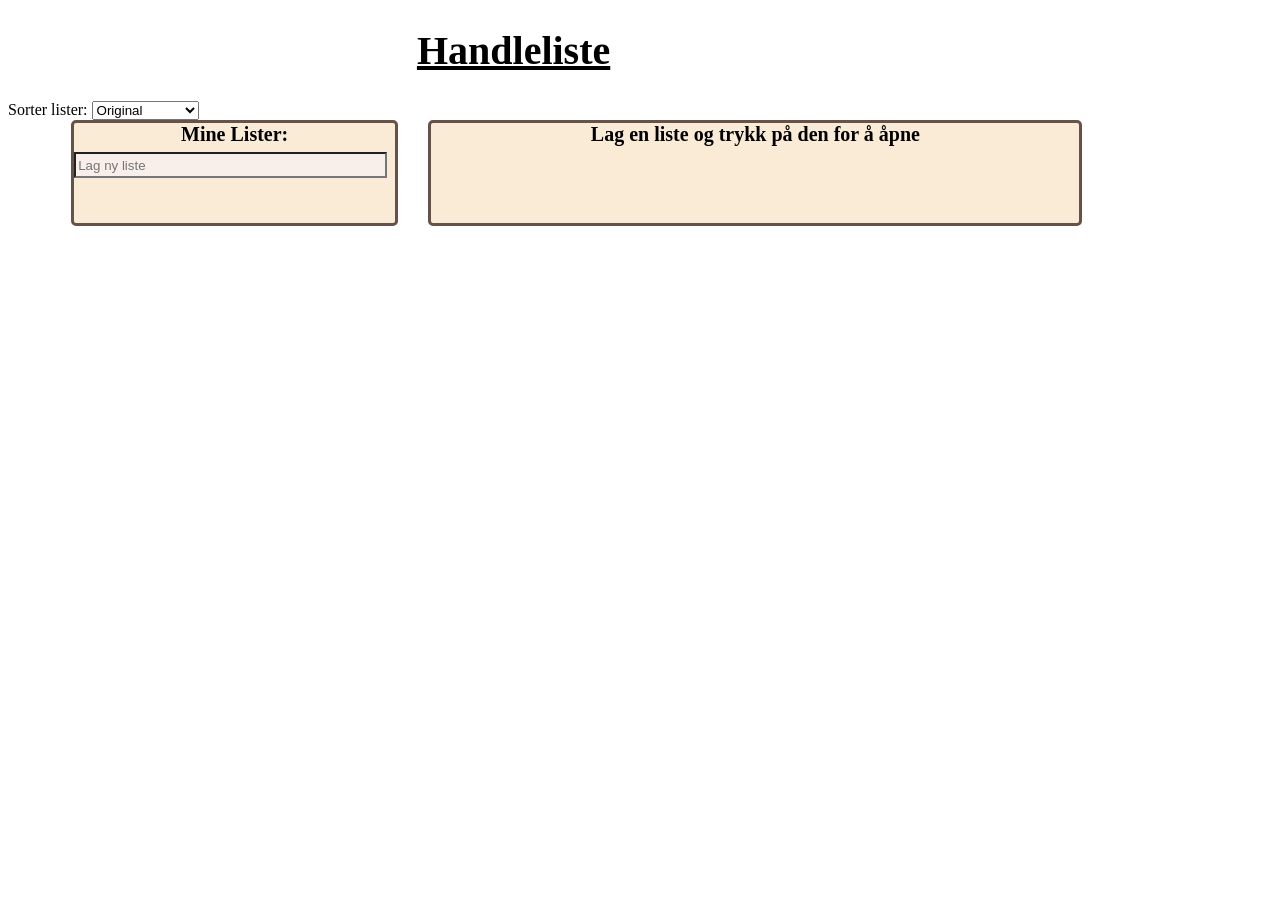
<file: index.html>
<!DOCTYPE html>
<html lang="en">
<head>
    <meta charset="UTF-8">
    <meta name="viewport" content="width=device-width, initial-scale=1.0">
    <title>Handleliste</title>
    <link rel="stylesheet" href="style.css">
</head>




<body>
    <div id="app"></div>

    <script src="model.js"></script>
    <script src="view.js"></script>
    <script src="controller.js"></script>
</body>
</html>
</file>
<file: style.css>
h1{
    font-size: 40px;
    text-align: center;
    max-width: 80%;
}

#grid-container{
    font-size: 20px;    
    max-width: 80%;
    margin: 0% 5%;
    display: grid;
    grid-template-columns: 2fr 4fr;
    justify-content: center;
    justify-items: stretch; /*Dette er defaulten, men grei å huske*/
    gap: 3%;
}

.grid-lists{
    min-height: 100px;
    max-height: 800px;
    background-color: antiquewhite;
    border: solid #665248;
    border-radius: 5px;
}

.listItem{
    border-bottom: solid black;
    border-bottom-width: 1px;
    text-align: left;
}

input.addStuff{
    height: 20px;
    width: 95%;
    background-color: #f8efeb;
    margin: 2% 0%;
}

img{
    height: 17px;
    width: 15px;
}

table{
    border-collapse: separate;
    border-spacing: 20px 10px;
}

td:hover{
    cursor: pointer;
}
</file>
